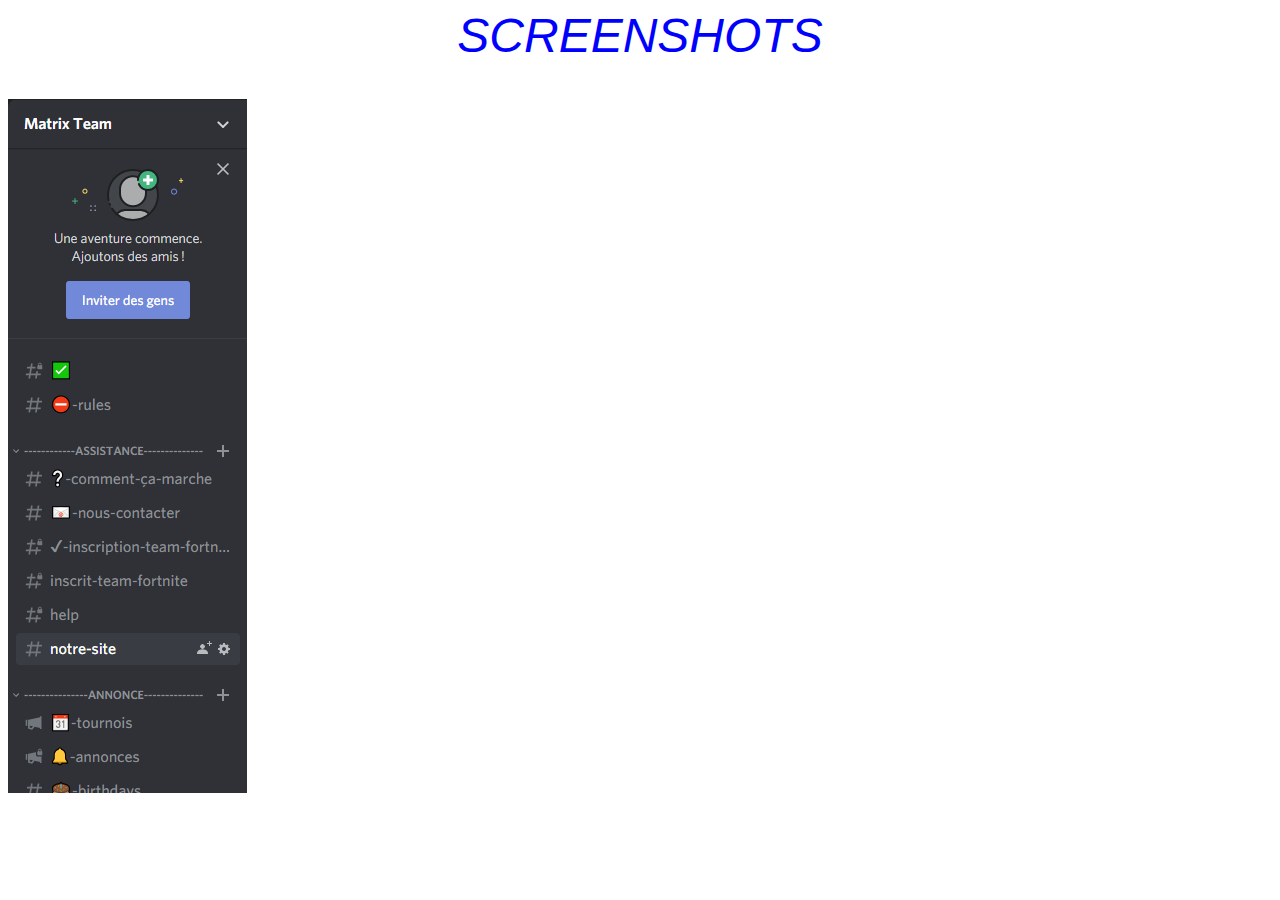
<file: screenshot page.html>
<html>
 <head>
   <title>Matrix Team</title>
   <link rel="icon" type="image/jpg" href="icon.jpg"/>
   <link rel="stylesheet" href="style screenshot.css"/>
 </head>
 <body>
   <div align="center">
   <font size="8"  color="blue"  face="arial">
   <i>SCREENSHOTS</i>
   </font>
   </div>
  <br>
  <br>
  <img src="screen1.png" alt="screen serveur discord"/>
  
 </body>
</html>
</file>
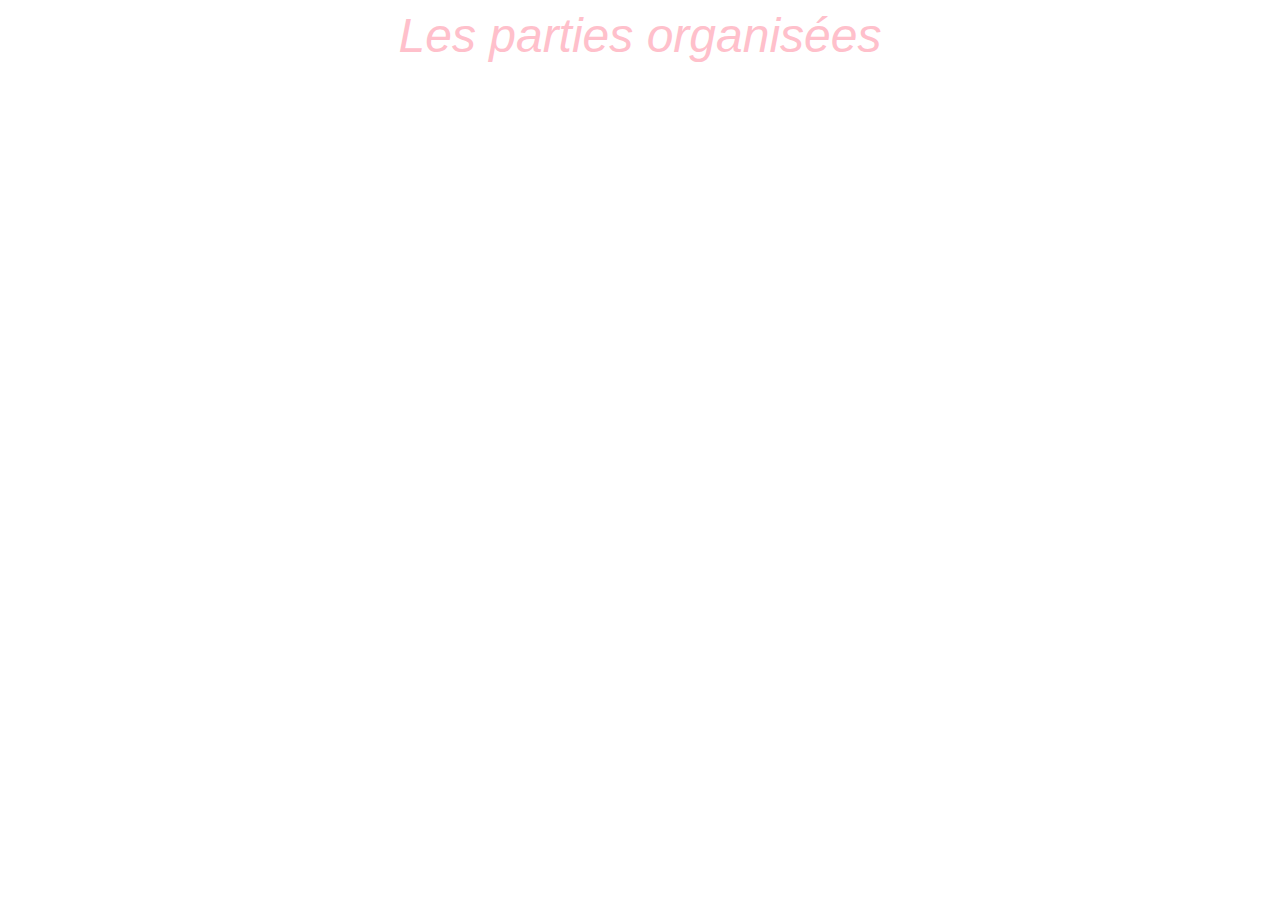
<file: évènement.html>
<html>
 <head>
   <title>Matrix Team</title>
   <link rel="icon" type="image/jpg" href="icon.jpg"/>
 </head>
 <body>
 <div align="center">
  <font size="8"  color="pink"  face="arial">
   <i>Les parties organisées</i>
  </div>
  </font>
  <br>
  <br>
  <h1></h1>
  <h2></h2>
  <p></p>
 </body>
</html>
</file>
<file: style screenshot.css>
body

{
	
	{
</file>
